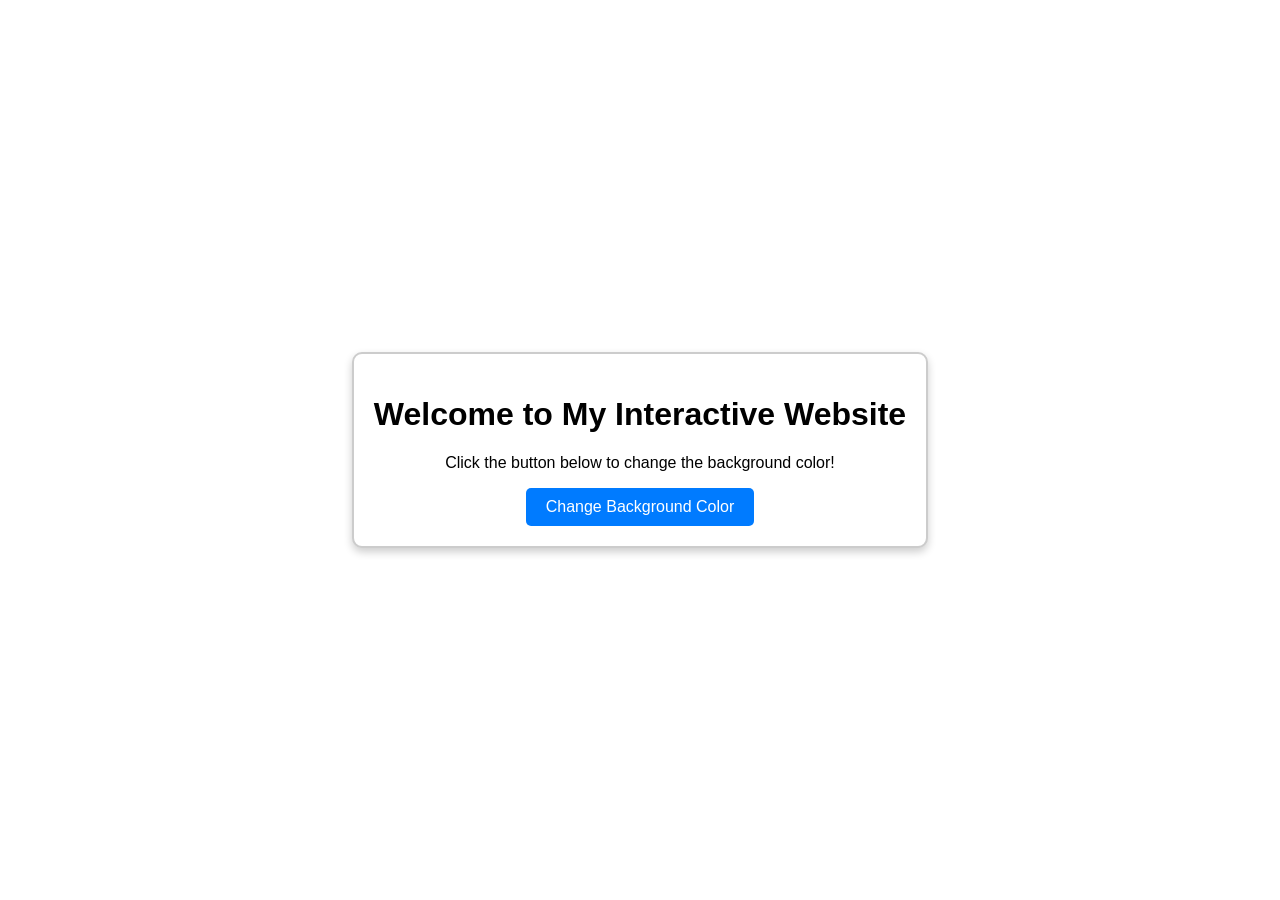
<file: index.html>
<!DOCTYPE html>
<html lang="en">
<head>
    <meta charset="UTF-8">
    <meta name="viewport" content="width=device-width, initial-scale=1.0">
    <title>Interactive Website</title>
    <link rel="stylesheet" href="style.css">
</head>
<body>
    <div class="container">
        <h1>Welcome to My Interactive Website</h1>
        <p>Click the button below to change the background color!</p>
        <button id="colorButton">Change Background Color</button>
    </div>
    <script src="script.js"></script>
</body>
</html>
</file>
<file: style.css>
/* Basic Reset */
body {
    margin: 0;
    font-family: Arial, sans-serif;
    display: flex;
    justify-content: center;
    align-items: center;
    height: 100vh;
    transition: background-color 0.5s ease;
}

/* Container Styling */
.container {
    text-align: center;
    padding: 20px;
    border: 2px solid #ccc;
    border-radius: 10px;
    background: white;
    box-shadow: 0 4px 8px rgba(0, 0, 0, 0.2);
}

/* Button Styling */
button {
    padding: 10px 20px;
    font-size: 16px;
    background-color: #007bff;
    color: white;
    border: none;
    border-radius: 5px;
    cursor: pointer;
    transition: background-color 0.3s ease;
}

button:hover {
    background-color: #0056b3;
}
</file>
<file: HTML,CSS, JS/Interactive Website/style.css>
/* CSS File (style.css) */

/* Basic Reset */
body {
    margin: 0; /* Remove default margin */
    font-family: Arial, sans-serif; /* Set the font */
    display: flex; /* Flexbox layout to center content */
    justify-content: center; /* Horizontally center content */
    align-items: center; /* Vertically center content */
    height: 100vh; /* Full viewport height */
    transition: background-color 0.5s ease; /* Smooth transition for background color change */
}

/* Container Styling */
.container {
    text-align: center; /* Center text */
    padding: 20px; /* Add space inside the container */
    border: 2px solid #ccc; /* Light gray border */
    border-radius: 10px; /* Rounded corners */
    background: white; /* White background inside the container */
    box-shadow: 0 4px 8px rgba(0, 0, 0, 0.2); /* Add a subtle shadow for a lifted effect */
}

/* Button Styling */
button {
    padding: 10px 20px; /* Space inside the button */
    font-size: 16px; /* Font size of the button text */
    background-color: #007bff; /* Blue background */
    color: white; /* White text color */
    border: none; /* Remove button border */
    border-radius: 5px; /* Rounded button corners */
    cursor: pointer; /* Change cursor to pointer on hover */
    transition: background-color 0.3s ease; /* Smooth color transition on hover */
}

/* Button hover effect */
button:hover {
    background-color: #0056b3; /* Darker blue when hovered */
}
</file>
